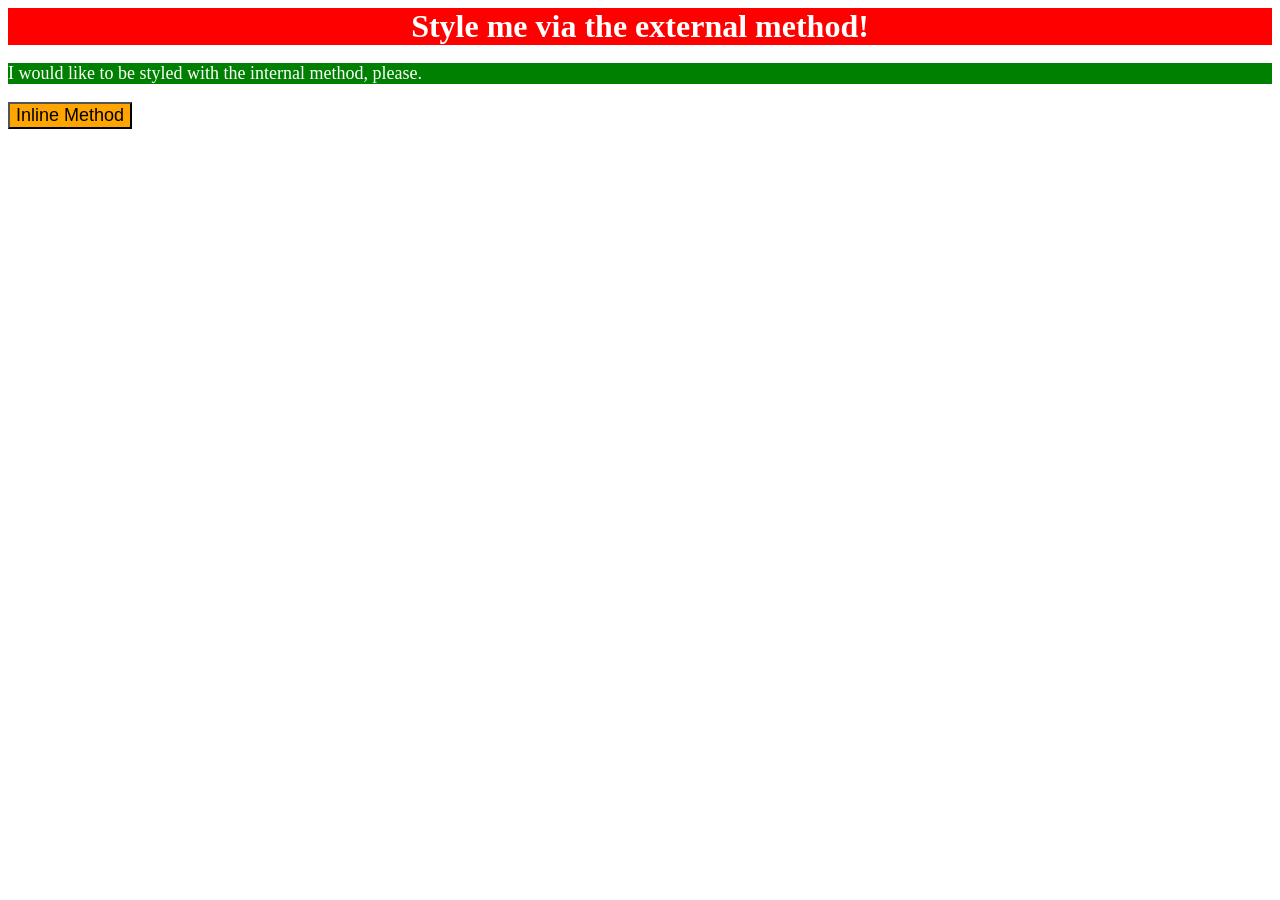
<file: foundations/intro-to-css/01-css-methods/index.html>
<!DOCTYPE html>
<html lang="en">
  <head>
    <meta charset="UTF-8">
    <meta http-equiv="X-UA-Compatible" content="IE=edge">
    <meta name="viewport" content="width=device-width, initial-scale=1.0">
    <link rel="stylesheet" href="style.css">
    <title>Methods for Adding CSS</title>
      <style>
        p {
          background-color: green;
          color: white;
          font-size: 18px;
        }
      </style>
  </head>
  <body>
    <div>Style me via the external method!</div>
    <p>I would like to be styled with the internal method, please.</p>
    <button style="background-color: orange; font-size: 18px;">Inline Method</button>
  </body>
</html>
</file>
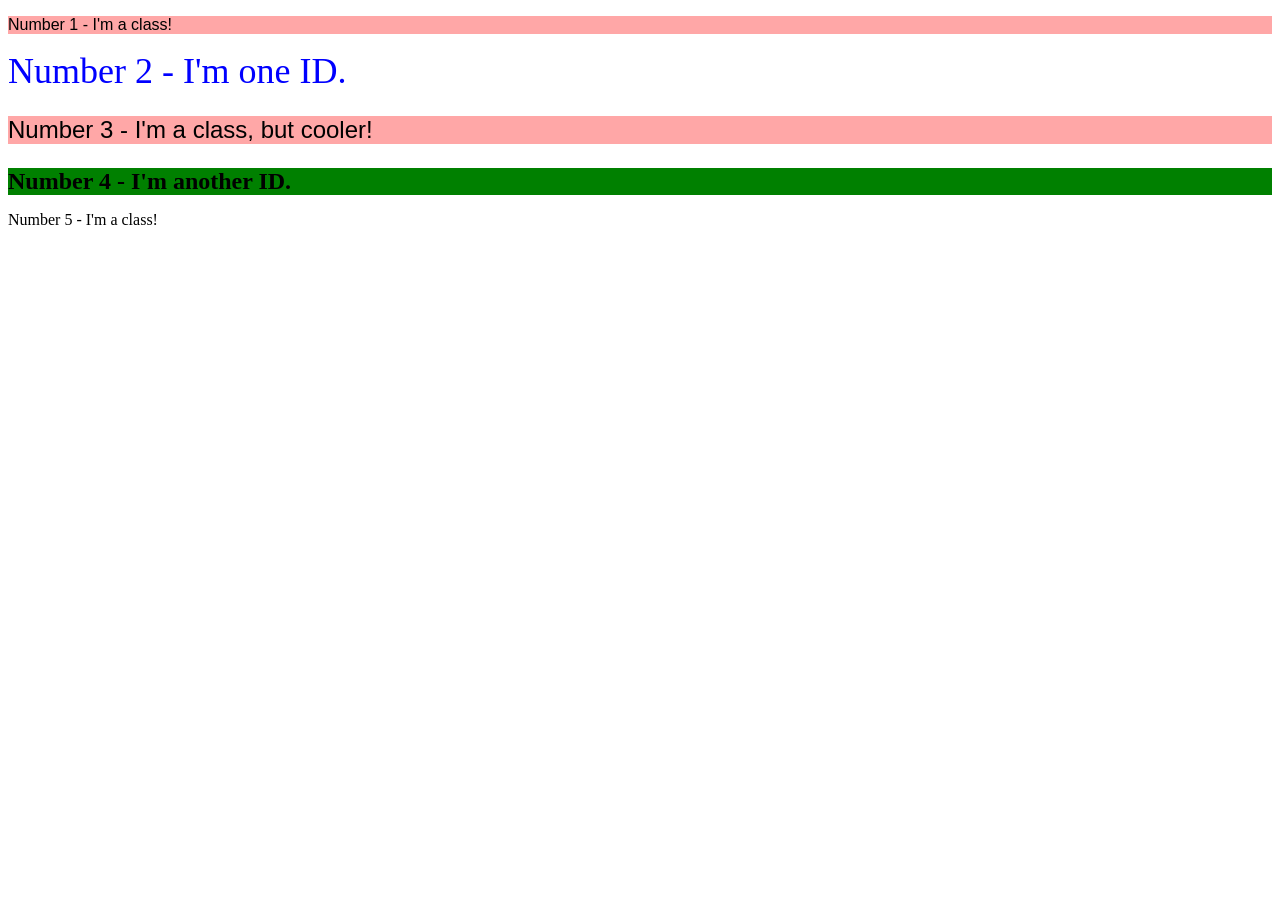
<file: foundations/intro-to-css/02-class-id-selectors/index.html>
<!DOCTYPE html>
<html lang="en">
  <head>
    <meta charset="UTF-8">
    <meta http-equiv="X-UA-Compatible" content="IE=edge">
    <meta name="viewport" content="width=device-width, initial-scale=1.0">
    <title>Class and ID Selectors</title>
    <link rel="stylesheet" href="style.css">
  </head>
  <body>
    <p class="odd">Number 1 - I'm a class!</p>
    <div id="two">Number 2 - I'm one ID.</div>
    <p class="odd adjust-font-size">Number 3 - I'm a class, but cooler!</p>
    <div id="four" class="adjust-font-size">Number 4 - I'm another ID.</div>
    <p>Number 5 - I'm a class!</p>
  </body>
</html>
</file>
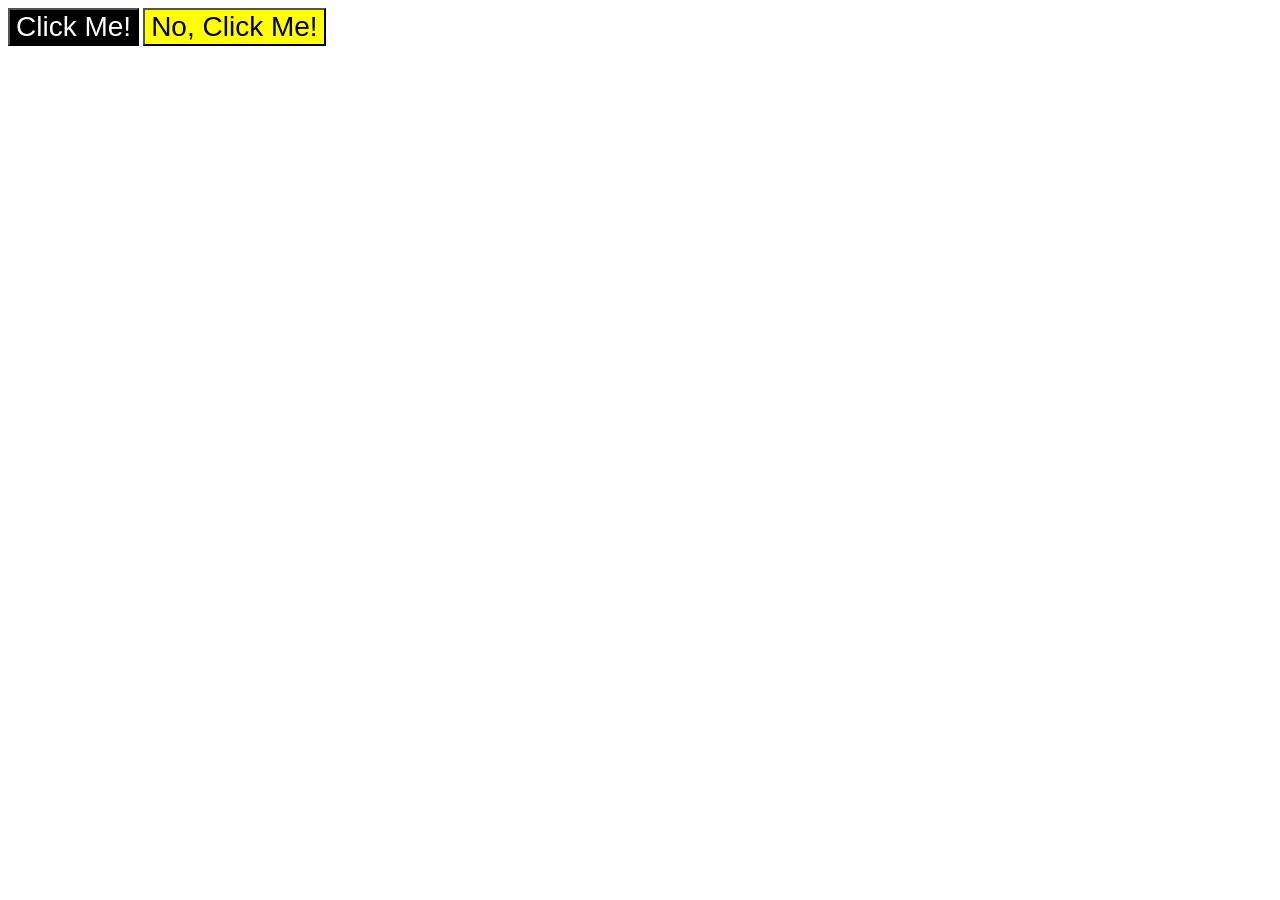
<file: foundations/intro-to-css/03-grouping-selectors/index.html>
<!DOCTYPE html>
<html lang="en">
  <head>
    <meta charset="UTF-8">
    <meta http-equiv="X-UA-Compatible" content="IE=edge">
    <meta name="viewport" content="width=device-width, initial-scale=1.0">
    <title>Grouping Selectors</title>
    <link rel="stylesheet" href="style.css">
  </head>
  <body>
    <button class="button" id="first">Click Me!</button>
    <button class="button" id="second">No, Click Me!</button>
  </body>
</html>
</file>
<file: foundations/intro-to-css/01-css-methods/style.css>
div {
    background-color: red;
    color: white;
    text-align: center;
    font-size: 32px;
    font-weight: bold;
}
</file>
<file: foundations/intro-to-css/02-class-id-selectors/style.css>
/* Add CSS Styling */

.odd {
    background-color: rgb(255, 167, 167);
    font-family: Verdana, "Dejavu-Sans", sans-serif;
}

.adjust-font-size{
    font-size: 24px;
}

#two{
    font-size: 36px;
    color: blue;
}

#four {
    background-color: green;
    font-weight: bold;
}
</file>
<file: foundations/intro-to-css/03-grouping-selectors/style.css>
/* Add CSS Styling */
.button {
    font-size: 28px;
    font-family: Helvetica, "Times New Roman", sans-serif;
}

#first {
    background-color: black;
    color: white;
}

#second {
    background-color: yellow;
}
</file>
